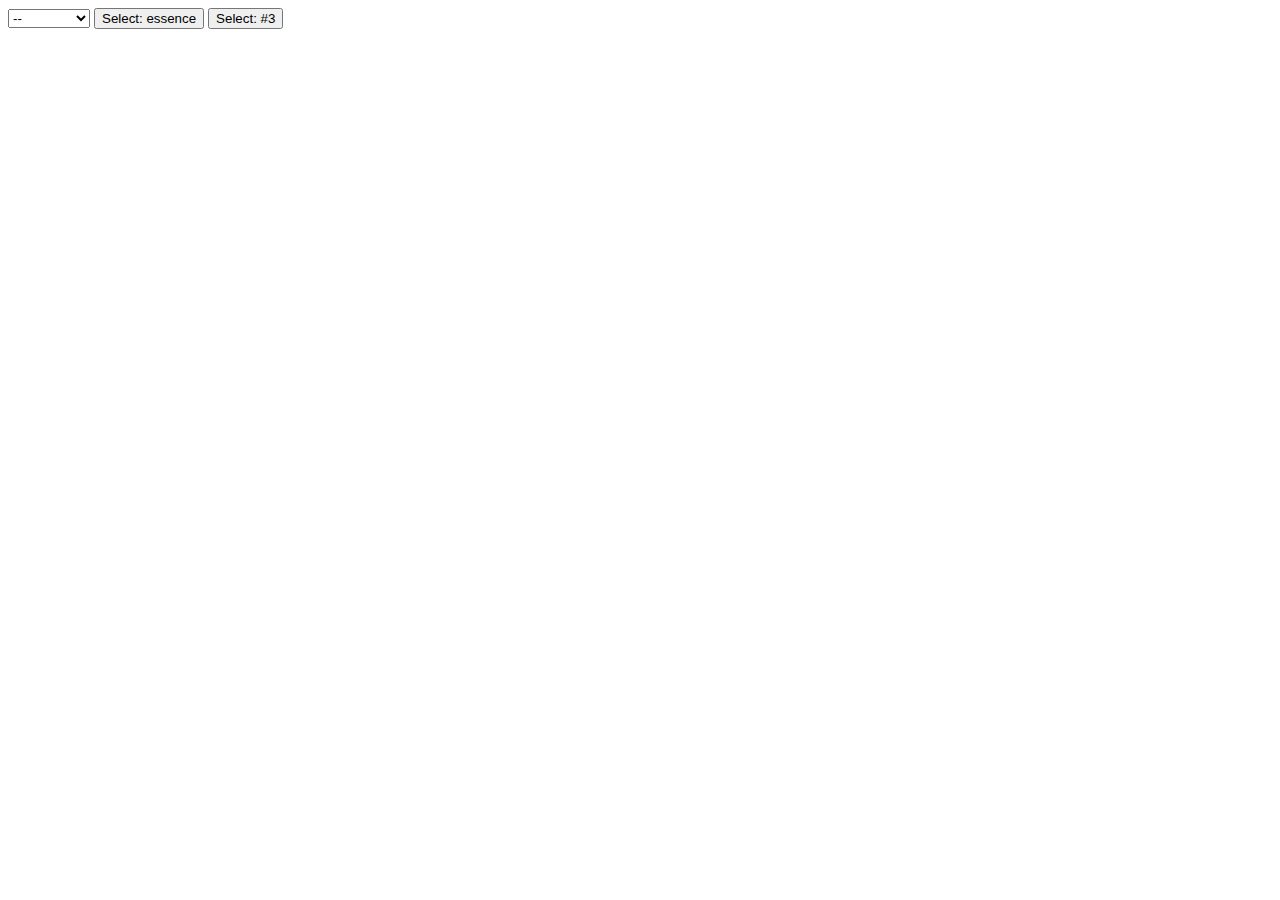
<file: js/vid.html>
<!DOCTYPE html PUBLIC "-//W3C//DTD XHTML 1.0 Transitional//EN" "http://www.w3.org/TR/xhtml1/DTD/xhtml1-transitional.dtd">
<html xmlns="http://www.w3.org/1999/xhtml">
<head>
    <meta charset="utf-8">
    <script src="//ajax.googleapis.com/ajax/libs/jquery/1.9.1/jquery.min.js"></script>
</head>
<body>
    <select id="moteur" name="moteur">
        <option value="">--</option>
        <option value="electrique">Électrique</option>
        <option value="essence">Essence</option>
        <option value="diesel">Diesel</option>
        <option value="vapeur">Vapeur</option>
    </select>
    <button id="select-essence">Select: essence</button>
    <button id="select-3">Select: #3</button>
</body>
</html>
</file>
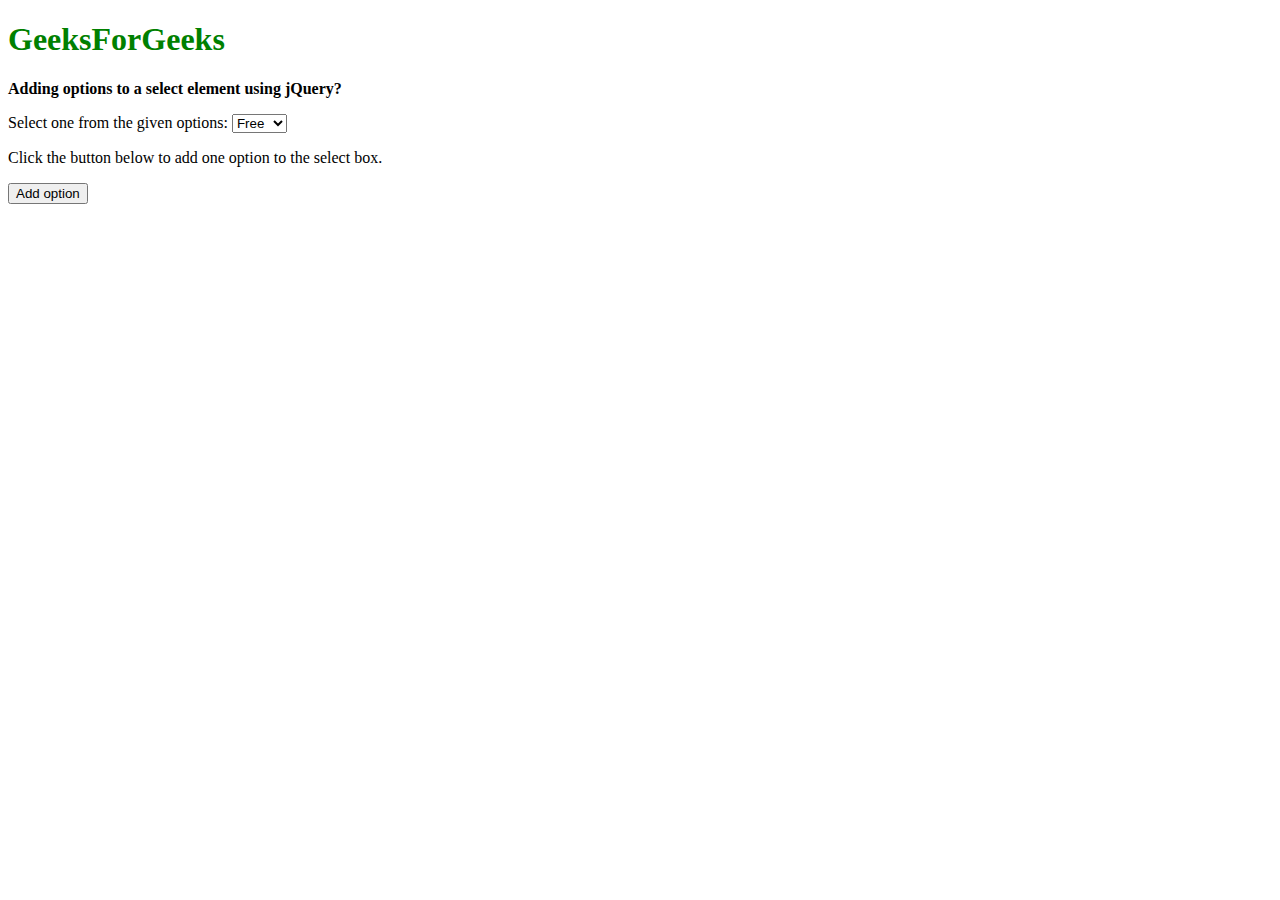
<file: js/video1.html>
<!DOCTYPE html PUBLIC "-//W3C//DTD XHTML 1.0 Transitional//EN" "http://www.w3.org/TR/xhtml1/DTD/xhtml1-transitional.dtd">
<html xmlns="http://www.w3.org/1999/xhtml">
<!DOCTYPE html> 
<html> 
<head> 
	<title> 
	Adding options to a select element using jQuery? 
</title> 
</head> 

<body> 
	<h1 style="color: green"> 
	GeeksForGeeks 
</h1> 
	<b> 
	Adding options to a select element using jQuery? 
</b> 
	<p> 
		Select one from the given options: 
		<select id="select1"> 
			<option value="free">Free</option> 
			<option value="basic">Basic</option> 
		</select> 
	</p> 
	<p> 
	Click the button below to add 
	one option to the select box. 
</p> 
	
	<button onclick="addOption()"> 
	Add option 
</button> 
	
	<script src= 
"https://code.jquery.com/jquery-3.3.1.min.js"> 
</script> 
	<script type="text/javascript"> 
		function addOption() { 
			optionText = 'Premium'; 
			optionValue = 'premium'; 

			$('#select1').append(`<option value="${optionValue}"> 
									${optionText} 
								</option>`); 
		} 
	</script> 
</body> 

</html>
</file>
